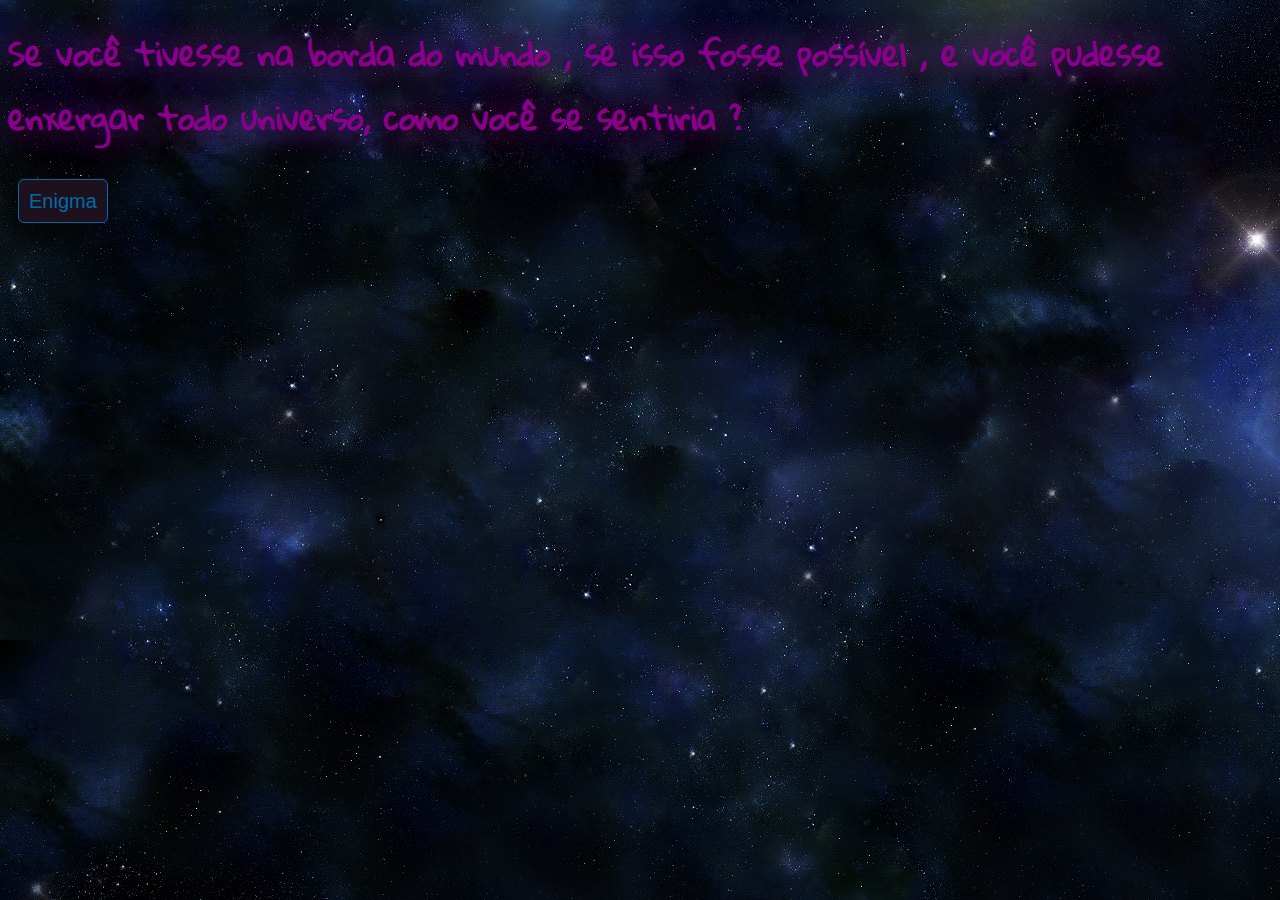
<file: index.html>
<!DOCTYPE html>
<html lang="pt-br">
<head>
    <meta charset="UTF-8">
    <meta http-equiv="X-UA-Compatible" content="IE=edge">
    <meta name="viewport" content="width=device-width, initial-scale=1.0">
    <title>Memorias do espaço</title>
    <link rel="stylesheet" href="style.css">
    <link rel="preconnect" href="https://fonts.googleapis.com">
    <link rel="preconnect" href="https://fonts.googleapis.com">
    <link rel="preconnect" href="https://fonts.googleapis.com">
<link rel="preconnect" href="https://fonts.gstatic.com" crossorigin>
<link href="https://fonts.googleapis.com/css2?family=Gloria+Hallelujah&display=swap" rel="stylesheet">
</head>
<body class="fundo">
    
<h1>Se você tivesse na borda do mundo , se isso fosse possível , e você pudesse
     enxergar todo universo, como você se sentiria ?</h1>
   
        
 
      


    <a class="button" href="repostas/bansin.html">Enigma</a>

     </body>

</html>
</file>
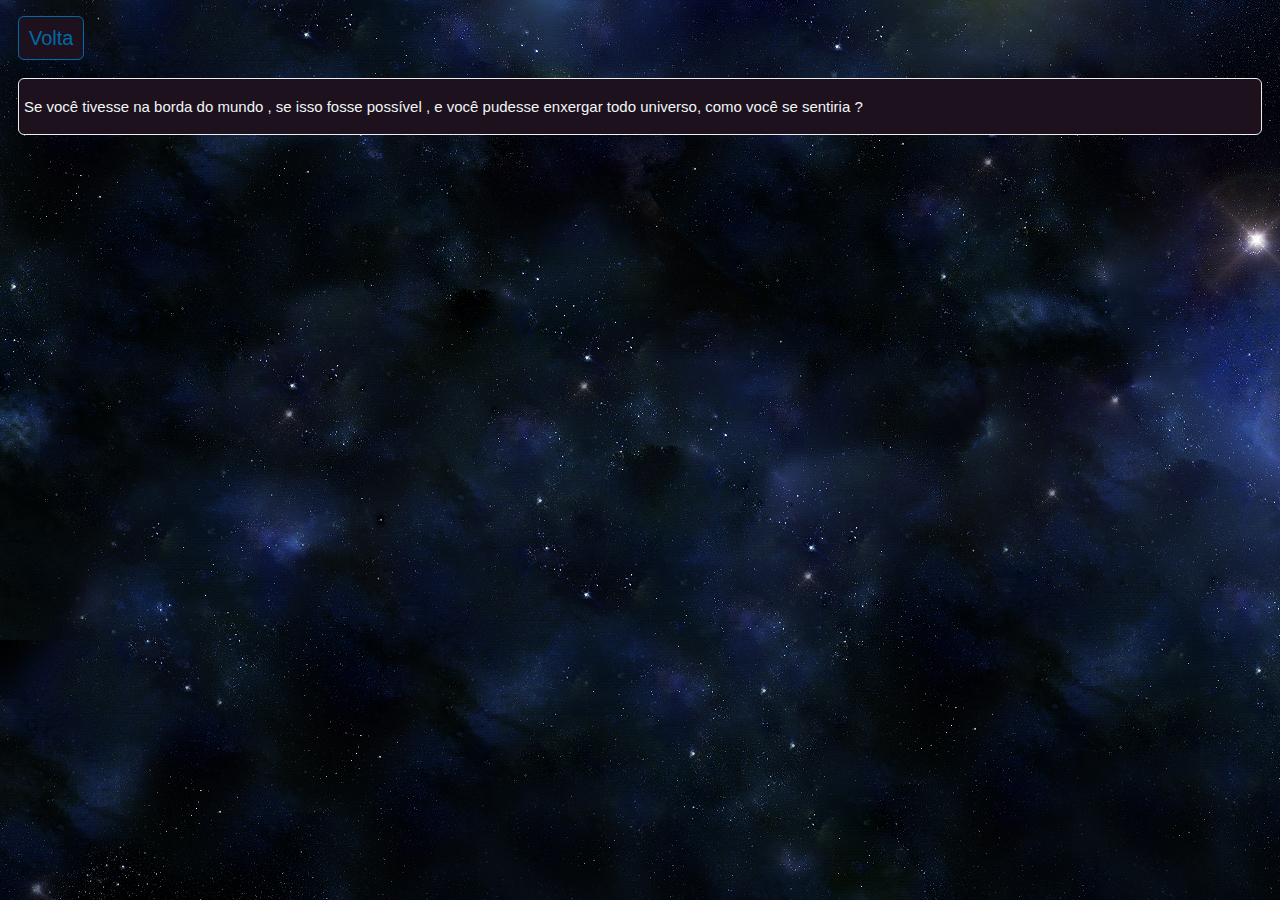
<file: repostas/bansin.html>
<!DOCTYPE html>
<html lang="pt-br">
<head>
    <meta charset="UTF-8">
    <meta http-equiv="X-UA-Compatible" content="IE=edge">
    <meta name="viewport" content="width=device-width, initial-scale=1.0">
    <title>Bansin</title>
    <link rel="stylesheet" href="/style.css">
</head>
<body class="Res">
    <a class="button" href="/index.html">Volta</a>

    <p class="di">
        Se você tivesse na borda do mundo , se isso fosse possível , e você pudesse enxergar todo universo, como você se sentiria ?
    </p>
</body>
</html>
</file>
<file: style.css>
div#page {
    width: auto;
    text-align: center;
    padding: 40px 20px;
}
img {
    max-width: 100%;
}

body.fundo {
background-image: url("/imgs/193.jpg");  ;
 
    
}

body.Res {
    background-color: #080808;
    background-image: url("/imgs/193.jpg");
    background-repeat: no-repeat;
    }


a.button {

    border:1px solid;
    padding: 10px 10px;
    vertical-align: middle;
    background:#1d111d  ;
    color:  #006aa8 ;
    border-radius:6px;
    font-size: 20px;
    font-family:helvetica, serif;
    text-decoration:none;
    margin: 10px;
    line-height: 3;
    
}

h1{

 color: #8b008b;
 font-family: 'Gloria Hallelujah', cursive;
 text-shadow: 0px 0px 35px #8b008b ;
}

p.di{
    border:1px groove;
    padding: 5px 5px;
    vertical-align: middle;
    background:#1d111d  ;
    color:  #f1f6f8 ;
    border-radius:6px;
    font-size: 15px;
    font-family:helvetica, serif;
    text-decoration:none;
    margin: 10px;
    line-height: 3;

}
</file>
